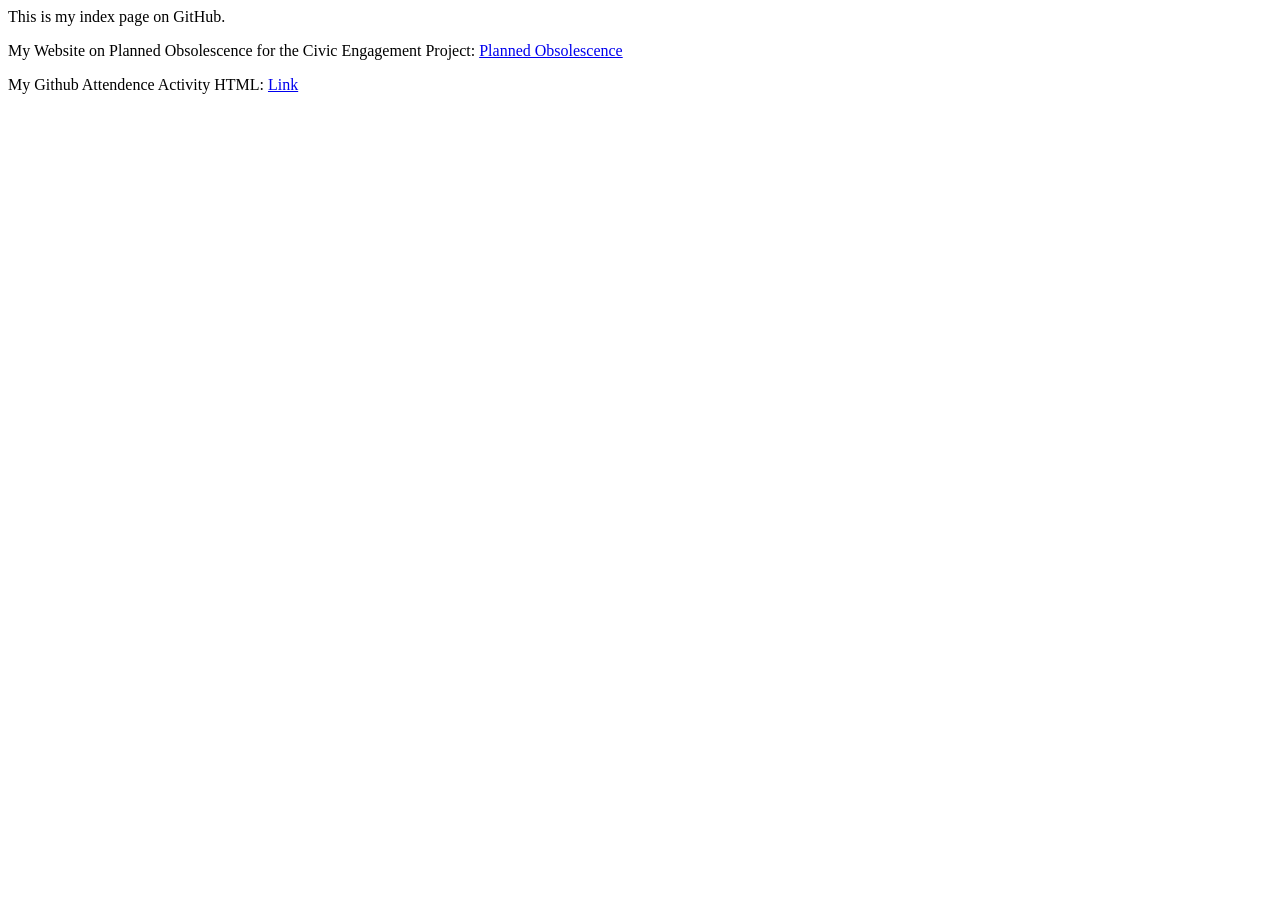
<file: index.html>
<html>
	<head>
		<title>My GitHub Index Page</title>
	</head>

	<body>
		<p> This is my index page on GitHub.</p>
		<p> My Website on Planned Obsolescence for the Civic Engagement Project: <a href="HOME.html">Planned Obsolescence</a>
		<p>My Github Attendence Activity HTML: <a href="My HTML 1.html">
Link</a></p>
	</body>



<html>
</file>
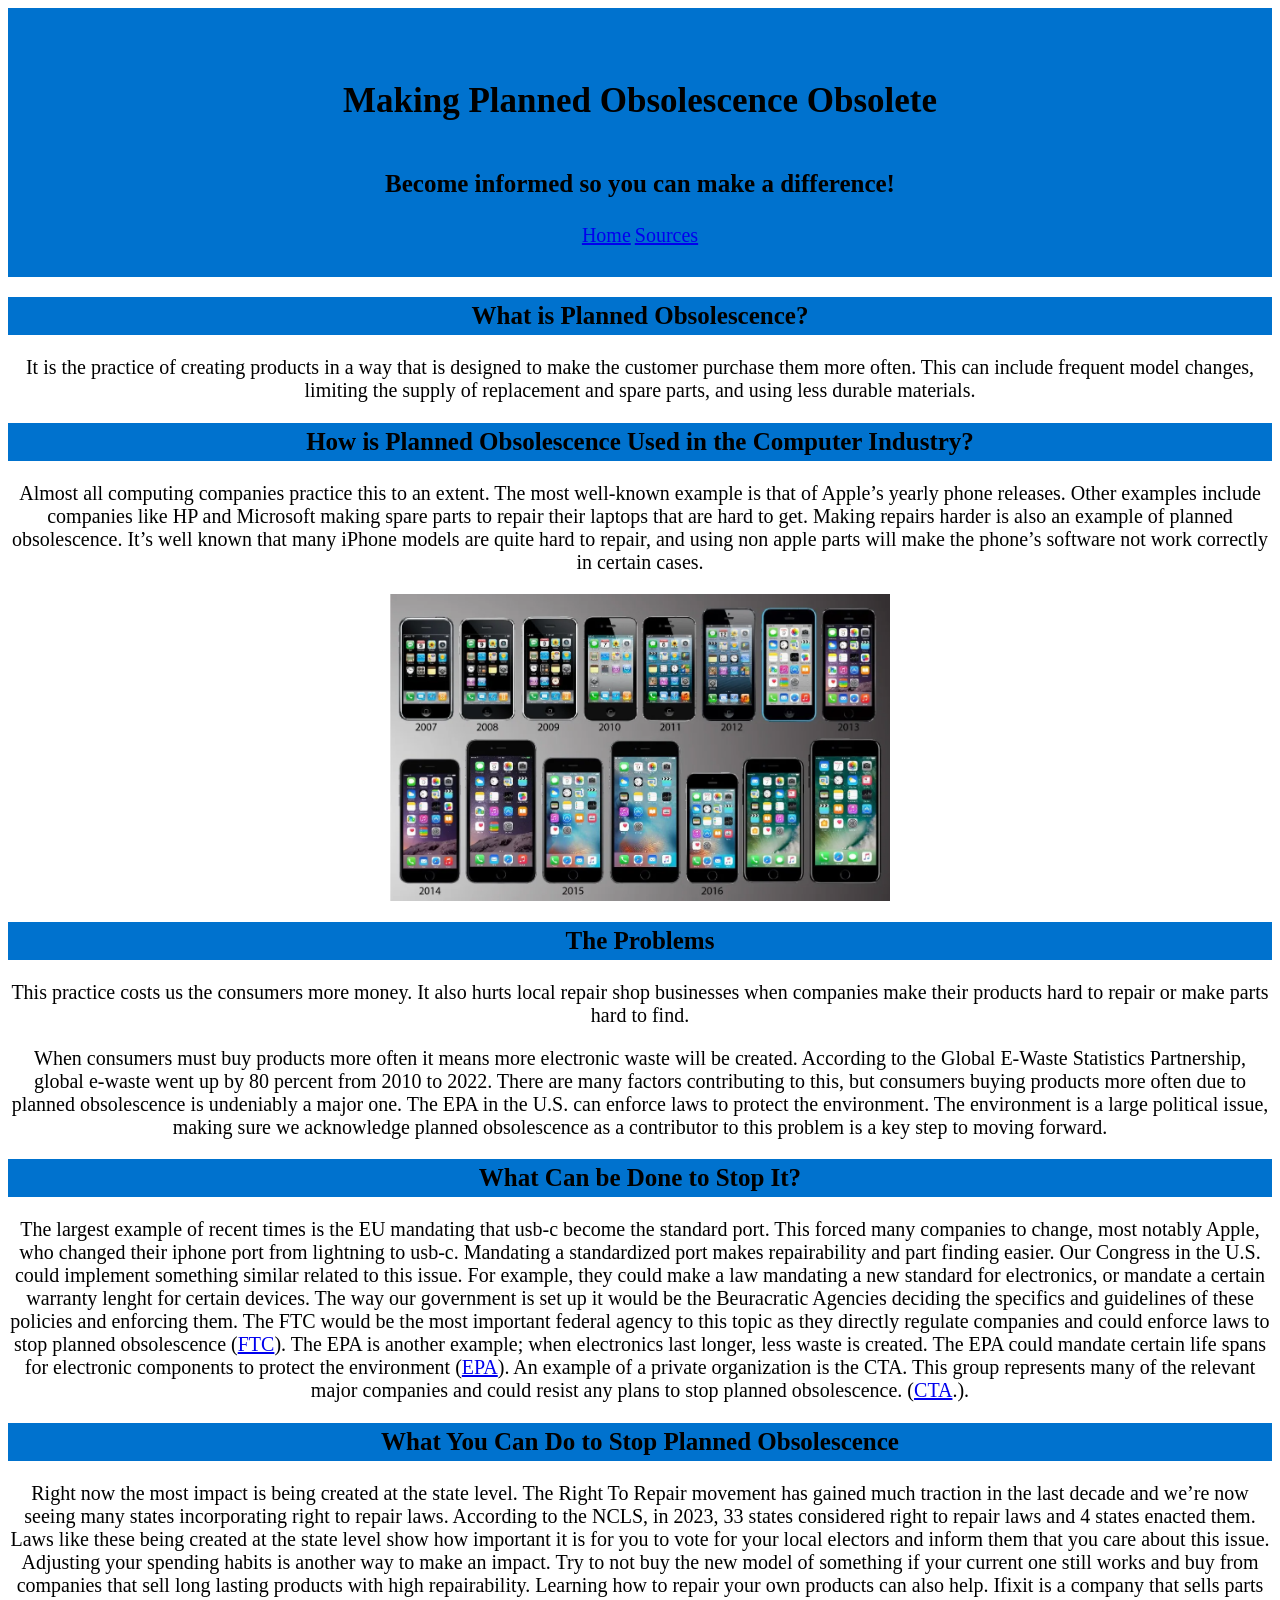
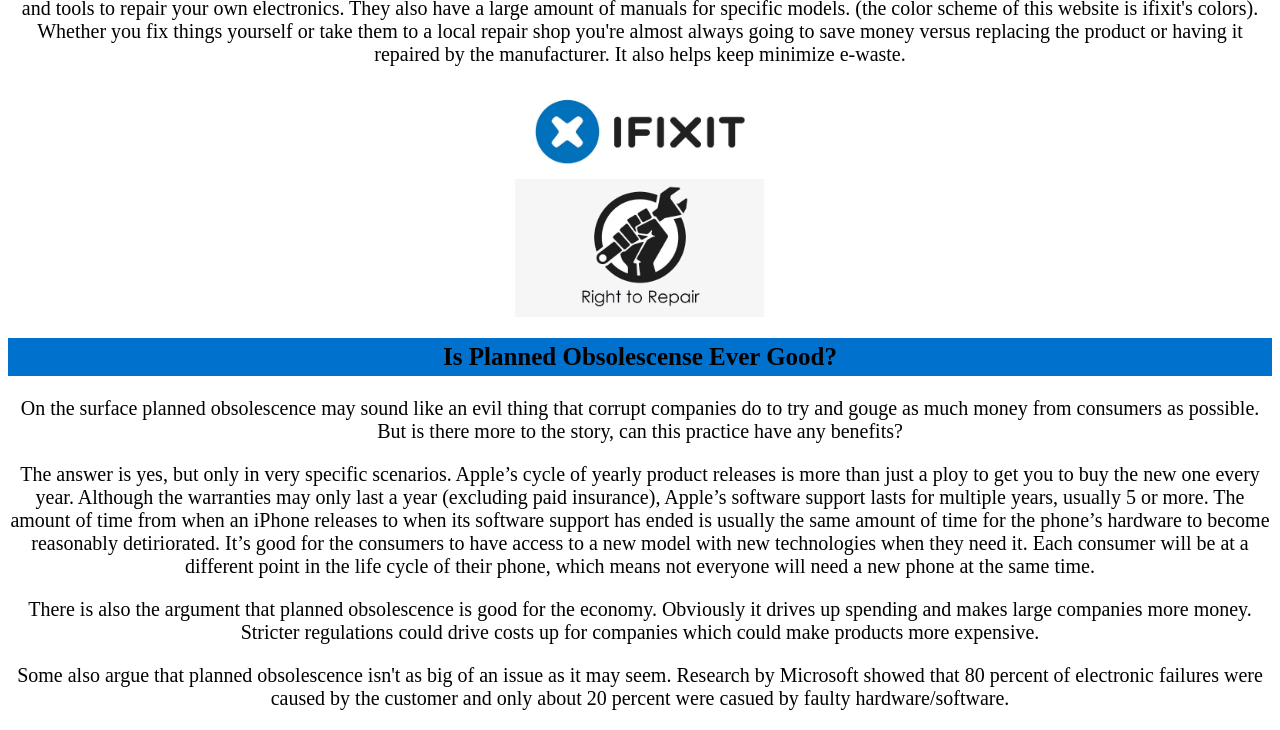
<file: HOME.html>
<!DOCTYPE html>

<html>
  <head>
     <title>Making Planned Obsolescence Obsolete</title>
	<meta name="viewport" content="width=device-width, initial-scale=1.0">
	<link rel="stylesheet" href="styles.css">
  </head>
  <body style="font-family: Cambria">
	<div class="banner">
	<h1 style="text-align: center;">Making Planned Obsolescence Obsolete</h1>
	<h2>Become informed so you can make a difference!</h2>
	<a href="HOME.html">Home</a>
	<a href="sources.html">Sources</a>
	</div>
    <h2>What is Planned Obsolescence?</h2>
    <p style="text-align: center;">It is the practice of creating products in a way that is designed to make the customer purchase them more often. This can include frequent model changes, limiting the supply of replacement and spare parts, and using less durable materials.<p>
	<h2>How is Planned Obsolescence Used in the Computer Industry?</h2>
	<div>
	<p style="text-align: center;">Almost all computing companies practice this to an extent. The most well-known example is that of Apple’s yearly phone releases. Other examples include companies like HP and Microsoft making spare parts to repair their laptops that are hard to get. Making repairs harder is also an example of planned obsolescence. It’s well known that many iPhone models are quite hard to repair, and using non apple parts will make the phone’s software not work correctly in certain cases.<p>
  <img src="iphoneevolution.jpg" class="scaled-image">
	</div>
	<div>
	<h2>The Problems</h2>
	<p>This practice costs us the consumers more money. It also hurts local repair shop businesses when companies make their products hard to repair or make parts hard to find. <p>When consumers must buy products more often it means more electronic waste will be created. According to the Global E-Waste Statistics Partnership, global e-waste went up by 80 percent from 2010 to 2022. There are many factors contributing to this, but consumers buying products more often due to planned obsolescence is undeniably a major one. The EPA in the U.S. can enforce laws to protect the environment. The environment is a large political issue, making sure we acknowledge planned obsolescence as a contributor to this problem is a key step to moving forward.<p>
	<div> 
	<h2>What Can be Done to Stop It?</h2>
	<p>The largest example of recent times is the EU mandating that usb-c become the standard port. This forced many companies to change, most notably Apple, who changed their iphone port from lightning to usb-c. Mandating a standardized port makes repairability and part finding easier. Our Congress in the U.S. could implement something similar related to this issue. For example, they could make a law mandating a new standard for electronics, or mandate a certain warranty lenght for certain devices. 

 

The way our government is set up it would be the Beuracratic Agencies deciding the specifics and guidelines of these policies and enforcing them. The FTC would be the most important federal agency to this topic as they directly regulate companies and could enforce laws to stop planned obsolescence (<a href="https://www.ftc.gov/">FTC</a>). The EPA is another example; when electronics last longer, less waste is created. The EPA could mandate certain life spans for electronic components to protect the environment (<a href="https://www.epa.gov/">EPA</a>). An example of a private organization is the CTA. This group represents many of the relevant major companies and could resist any plans to stop planned obsolescence. (<a href="https://www.cta.tech/">CTA</a>.).</p>
	</div>
	<div>
	<h2>What You Can Do to Stop Planned Obsolescence</h2>
	<p>Right now the most impact is being created at the state level. The Right To Repair movement has gained much traction in the last decade and we’re now seeing many states incorporating right to repair laws. According to the NCLS, in 2023, 33 states considered right to repair laws and 4 states enacted them. Laws like these being created at the state level show how important it is for you to vote for your local electors and inform them that you care about this issue. Adjusting your spending habits is another way to make an impact. Try to not buy the new model of something if your current one still works and buy from companies that sell long lasting products with high repairability. Learning how to repair your own products can also help. Ifixit is a company that sells parts and tools to repair your own electronics. They also have a large amount of manuals for specific models. (the color scheme of this website is ifixit's colors). Whether you fix things yourself or take them to a local repair shop you're almost always going to save money versus replacing the product or having it repaired by the manufacturer. It also helps keep minimize e-waste.</p>
	<img src="ifixitlogo.jpg" class="imagesmall">
	<img src="righttorepair.jpg" class="imagesmall">
	</div>
	<div>
	<h2>Is Planned Obsolescense Ever Good?</h2>
	<p>On the surface planned obsolescence may sound like an evil thing that corrupt companies do to try and gouge as much money from consumers as possible. But is there more to the story, can this practice have any benefits?</p>
	<p>The answer is yes, but only in very specific scenarios. Apple’s cycle of yearly product releases is more than just a ploy to get you to buy the new one every year. Although the warranties may only last a year (excluding paid insurance), Apple’s software support lasts for multiple years, usually 5 or more. The amount of time from when an iPhone releases to when its software support has ended is usually the same amount of time for the phone’s hardware to become reasonably detiriorated. It’s good for the consumers to have access to a new model with new technologies when they need it. Each consumer will be at a different point in the life cycle of their phone, which means not everyone will need a new phone at the same time.</p>
	<p>There is also the argument that planned obsolescence is good for the economy. Obviously it drives up spending and makes large companies more money. Stricter regulations could drive costs up for companies which could make products more expensive.</p>
	<p>Some also argue that planned obsolescence isn't as big of an issue as it may seem. Research by Microsoft showed that 80 percent of electronic failures were caused by the customer and only about 20 percent were casued by faulty hardware/software.</p>
	</div>
 
  </body>

</html>
</file>
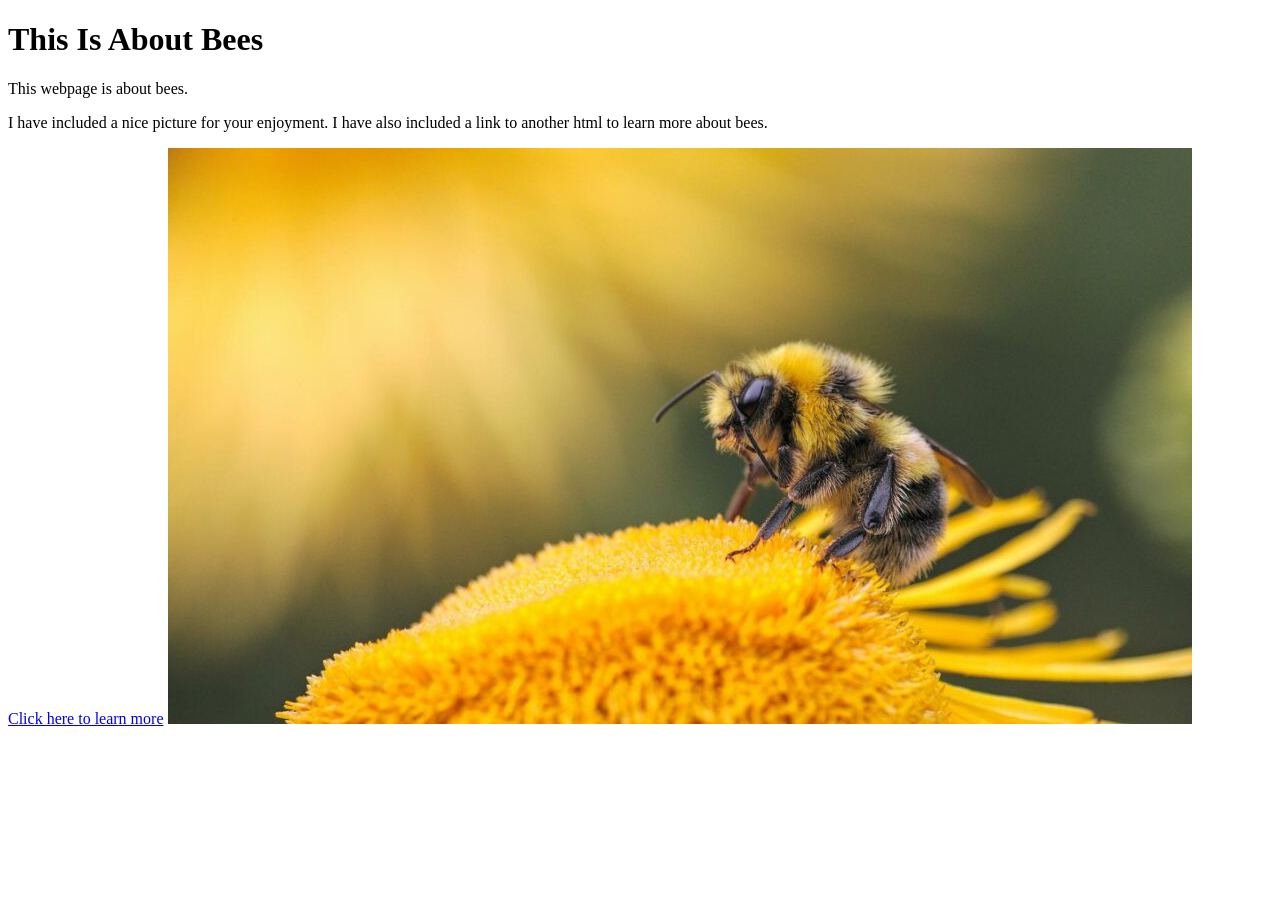
<file: My HTML 1.html>
<!DOCTYPE html>

<html>
  <head>
     <title>My HTML</title>
  </head>
  <body>
    <h1>This Is About Bees</h1>
    <p>This webpage is about bees.<p>
    <p>I have included a nice picture for your enjoyment. I have also included a link to another html to learn more about bees.<p>
  <a href="My HTML link.html">Click here to learn more</a>
  <img src="bee-on-flower-1024x576.jpg">
  </body>

</html>
</file>
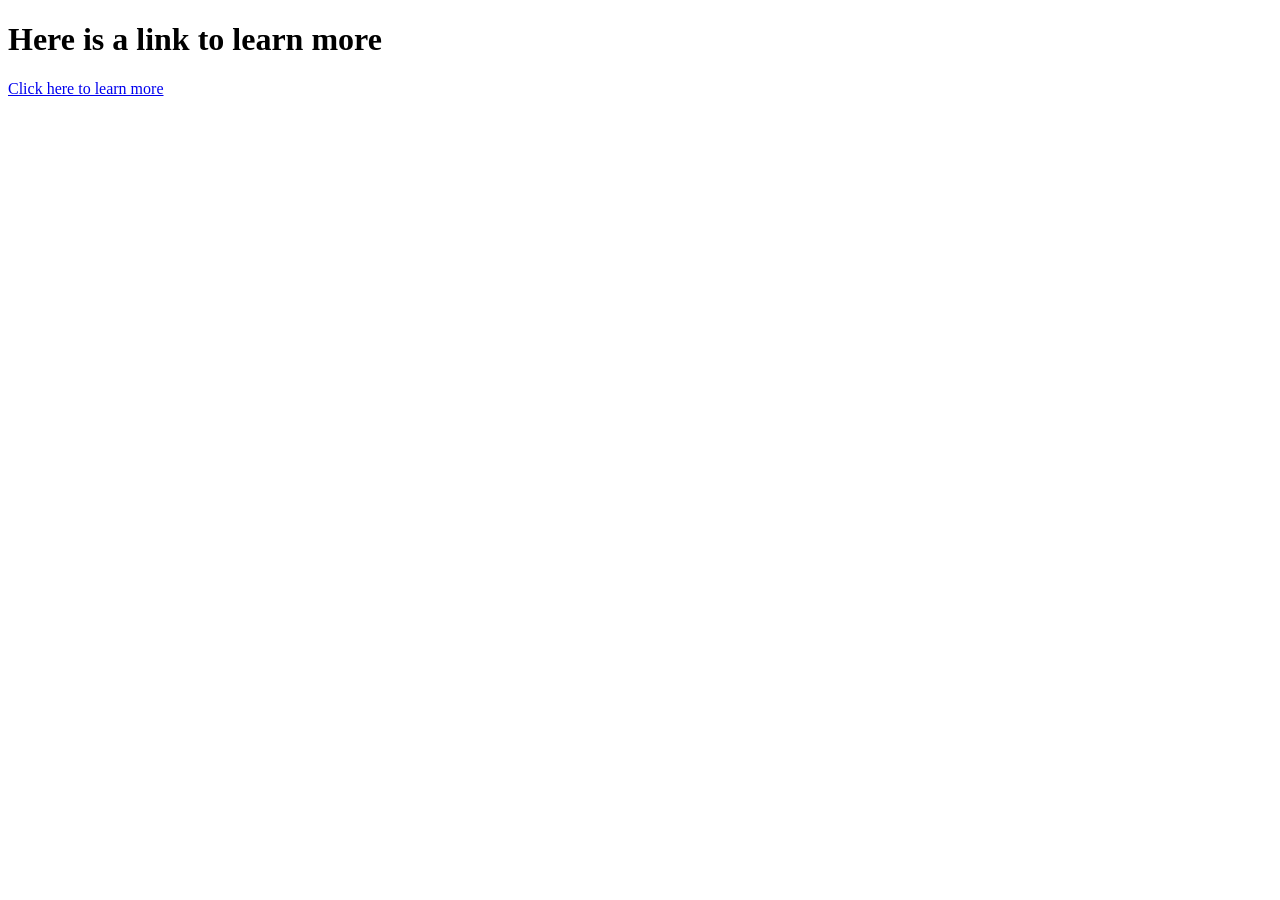
<file: My HTML link.html>
<!DOCTYPE html>

<html>
  <head>
     <title>My HTML</title>
  </head>
  <body>
    <h1>Here is a link to learn more</h1>
    <a href="https://www.britannica.com/animal/bee">Click here to learn more</a>
  </body>

</html>
</file>
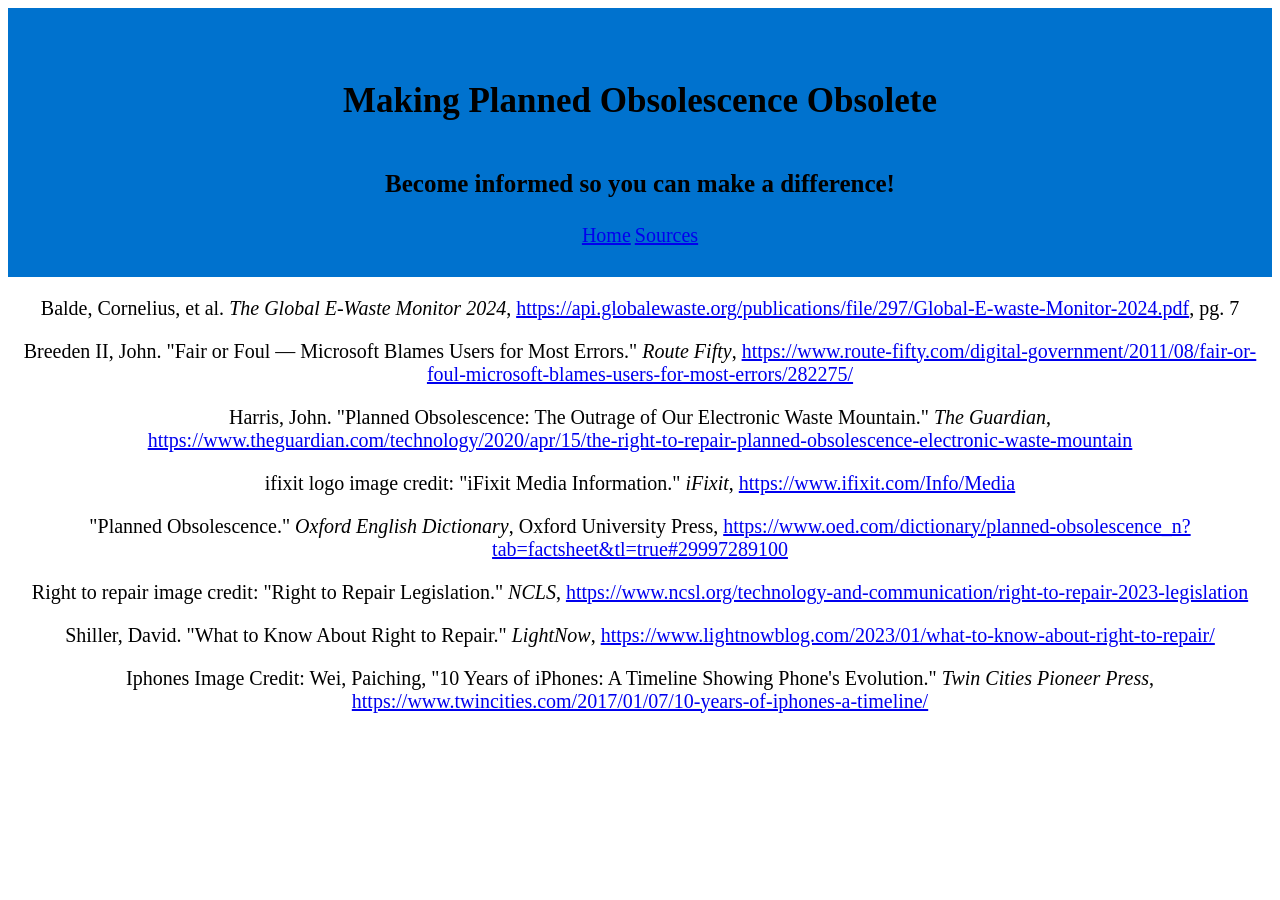
<file: sources.html>
<!DOCTYPE html>

<html>
  <head>
     <title>Making Planned Obsolescence Obsolete</title>
	<meta name="viewport" content="width=device-width, initial-scale=1.0">
	<link rel="stylesheet" href="styles.css">
  </head>
  <body style="font-family: Cambria">
	<div class="banner">
	<h1 style="text-align: center;">Making Planned Obsolescence Obsolete</h1>
	<h2>Become informed so you can make a difference!</h2>
	<a href="HOME.html">Home</a>
	<a href="sources.html">Sources</a>
	</div>
	<p>Balde, Cornelius, et al. <i>The Global E-Waste Monitor 2024</i>, <a href="https://api.globalewaste.org/publications/file/297/Global-E-waste-Monitor-2024.pdf">https://api.globalewaste.org/publications/file/297/Global-E-waste-Monitor-2024.pdf</a>, pg. 7</p>

	<p>Breeden II, John. "Fair or Foul — Microsoft Blames Users for Most Errors." <i>Route Fifty</i>, <a href="https://www.route-fifty.com/digital-government/2011/08/fair-or-foul-microsoft-blames-users-for-most-errors/282275/">https://www.route-fifty.com/digital-government/2011/08/fair-or-foul-microsoft-blames-users-for-most-errors/282275/</a></p>

	<p>Harris, John. "Planned Obsolescence: The Outrage of Our Electronic Waste Mountain." <i>The Guardian</i>, <a href="https://www.theguardian.com/technology/2020/apr/15/the-right-to-repair-planned-obsolescence-electronic-waste-mountain">https://www.theguardian.com/technology/2020/apr/15/the-right-to-repair-planned-obsolescence-electronic-waste-mountain</a></p>

	<p>ifixit logo image credit: "iFixit Media Information." <i>iFixit</i>, <a href="https://www.ifixit.com/Info/Media">https://www.ifixit.com/Info/Media</a></p>

	<p>"Planned Obsolescence." <i>Oxford English Dictionary</i>, Oxford University Press, <a href="https://www.oed.com/dictionary/planned-obsolescence_n?tab=factsheet&tl=true#29997289100">https://www.oed.com/dictionary/planned-obsolescence_n?tab=factsheet&tl=true#29997289100</a></p>

	<p>Right to repair image credit: "Right to Repair Legislation." <i>NCLS</i>, <a href="https://www.ncsl.org/technology-and-communication/right-to-repair-2023-legislation">https://www.ncsl.org/technology-and-communication/right-to-repair-2023-legislation</a></p>

	<p>Shiller, David. "What to Know About Right to Repair." <i>LightNow</i>, <a href="https://www.lightnowblog.com/2023/01/what-to-know-about-right-to-repair/">https://www.lightnowblog.com/2023/01/what-to-know-about-right-to-repair/</a></p>
	
	<p>Iphones Image Credit: Wei, Paiching, "10 Years of iPhones: A Timeline Showing Phone's Evolution." <i>Twin Cities Pioneer Press</i>, <a href="https://www.twincities.com/2017/01/07/10-years-of-iphones-a-timeline/">https://www.twincities.com/2017/01/07/10-years-of-iphones-a-timeline/</a></p>


	</body>
</file>
<file: styles.css>
/* styles.css */


.scaled-image {
	width: 100%;
	max-width: 500px;
	min-width: 200px;
	height: auto;
	display: block;
	margin-left: auto;
	margin-right: auto;
}
.imagesmall {	
	width: 100%;
	max-width: 250px;
	min-width: 50px;
	height: auto;
	display: block;
	margin-left: auto;
	margin-right: auto;
}
body { background-color: white;
	color: white;
}
h1 {
	background-color: #0072ce; 
	padding: 20px;
	text-align: center;
	color: black;
	font-size: 35px;
}
h2 { 
	background-color: #0072ce;
	text-align: center;
	color: black;
	padding: 5px;
	font-size: 25px;
}
p {
	background-color: white;
	color: black;
	font-size: 20px;
	text-align: center;
}
.banner {
	background-color: #0072ce;
	padding: 30px;
	text-align: center;
}
a {
	font-size: 20px
}
</file>
